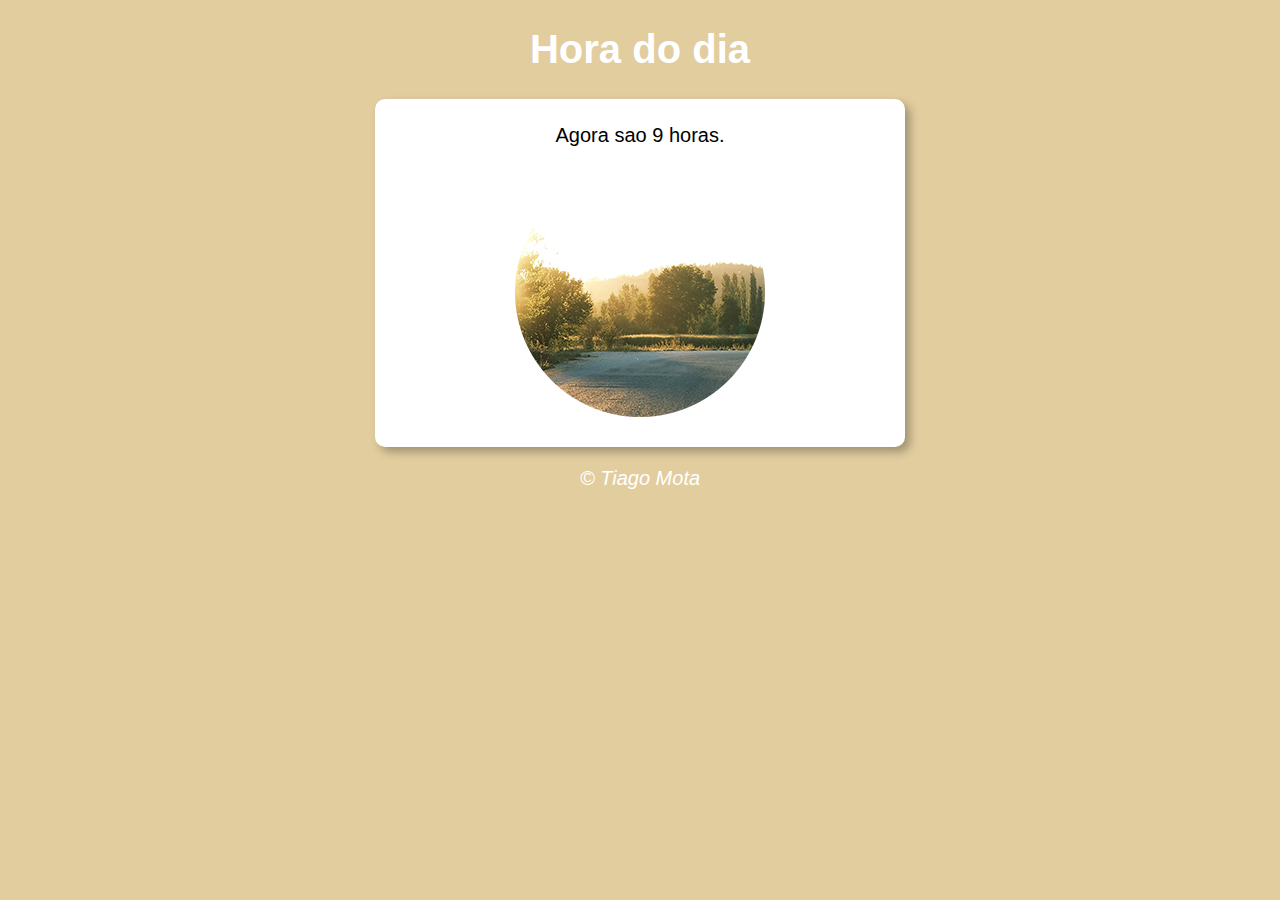
<file: Desafio/ex011/index.html>
<!DOCTYPE html>
<html lang="pt-br">
<head>
    <meta charset="UTF-8">
    <meta name="viewport" content="width=device-width, initial-scale=1.0">
    <link rel="stylesheet" href="style.css">
    <title>Exercicio JS</title>
</head>
<body onload="carregar()">
    <header>
        <h1>Hora do dia</h1>
    </header>
    <section>
        <div id="msg">
            aqui vai aparecer a mensagem
        </div>
        <div id="foto">
            <img id="imagem" src="img/manha.png" alt="foto do dia">
        </div>
    </section>
    <footer>
        <p>&copy; Tiago Mota</p>
    </footer>

    <script src="script.js"></script>
</body>
</html>
</file>
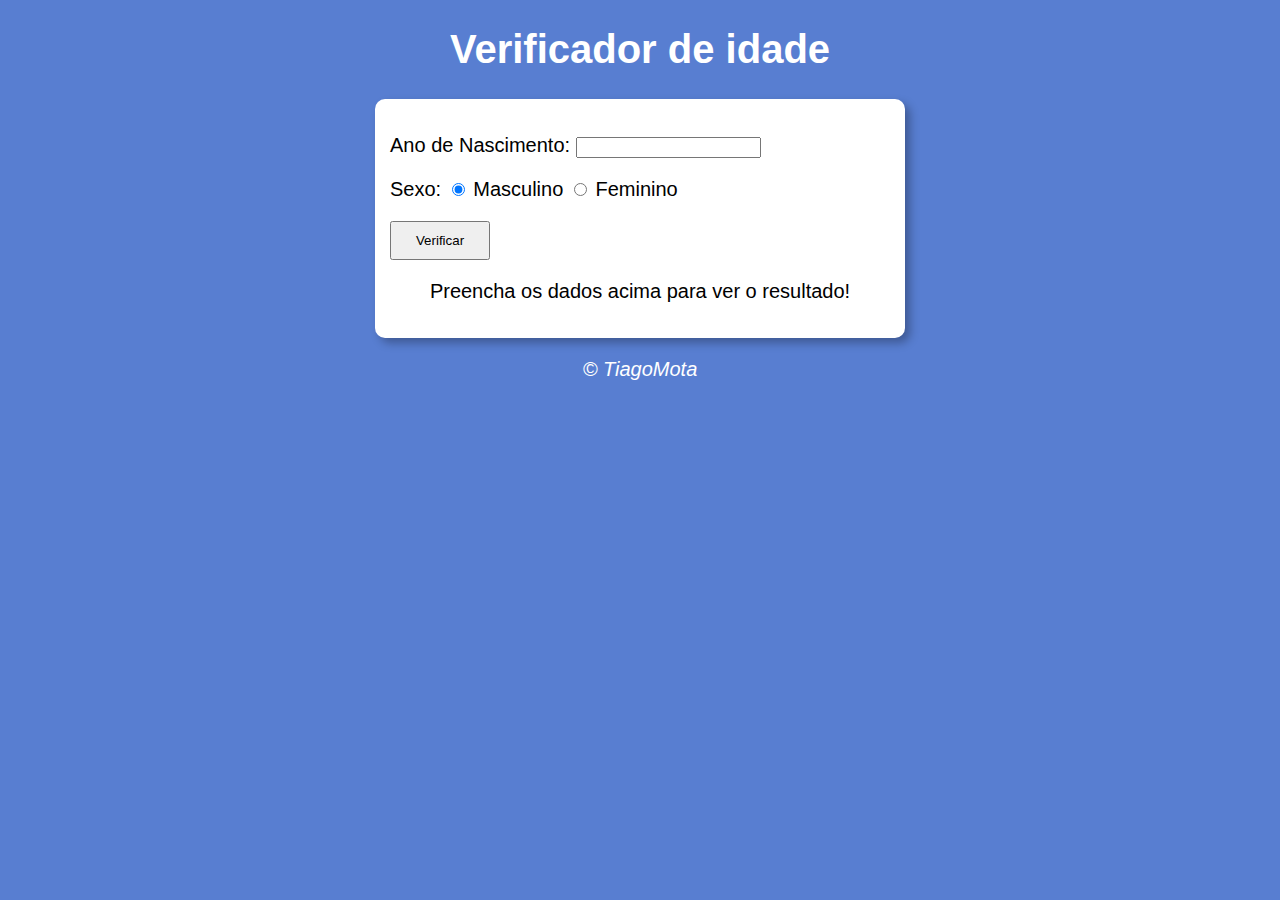
<file: Desafio/ex012/index.html>
<!DOCTYPE html>
<html lang="pt-br">
<head>
    <meta charset="UTF-8">
    <meta name="viewport" content="width=device-width, initial-scale=1.0">
    <link rel="stylesheet" href="style.css">
    <title>Verificador de idade</title>
</head>
<body>
    <header>
        <h1>Verificador de idade</h1>
    </header>
    <section>
        <div>
            <p>Ano de Nascimento:
                <input type="number" name="txtano" id="txtano">
            </p>
            <p>
                Sexo: <input type="radio" name="radsex" id="mas" checked>
                <label for="mas">Masculino</label>
                <input type="radio" name="radsex" id="fem">
                <label for="fem">Feminino</label>
            </p>
            <p>
                <input id="botao" type="button" value="Verificar" onclick="verificar()">
            </p>
        </div>
        <div id="res">
            <p>Preencha os dados acima para ver o resultado!</p>
        </div>
    </section>
    <footer>
        <p>&copy; TiagoMota</p>
    </footer>

    <script src="script.js"></script>
</body>
</html>
</file>
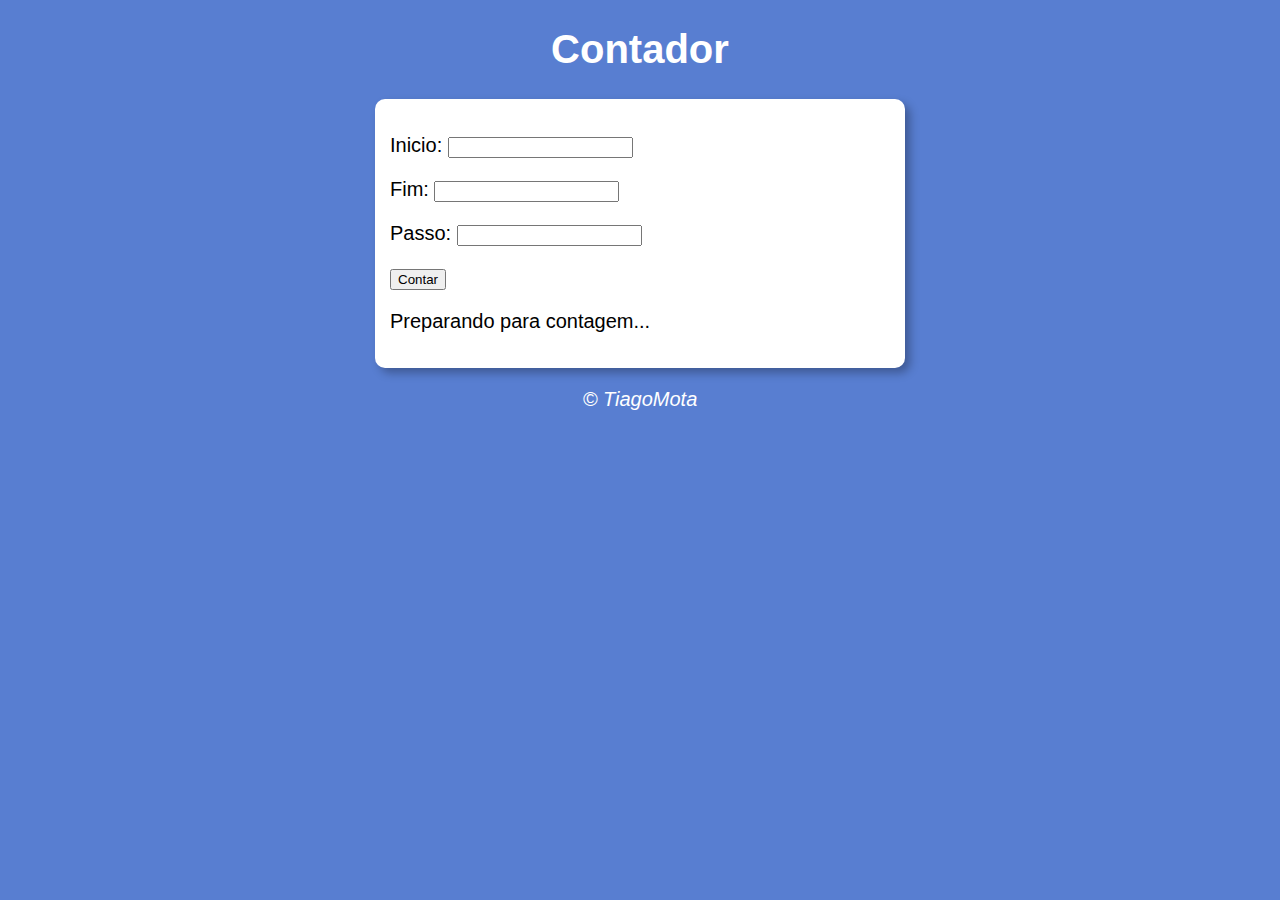
<file: Desafio/ex013/index.html>
<!DOCTYPE html>
<html lang="pt-br">
<head>
    <meta charset="UTF-8">
    <meta name="viewport" content="width=device-width, initial-scale=1.0">
    <link rel="stylesheet" href="style.css">
    <title>Exercicio JS</title>
</head>
<body>
    <header>
        <h1>Contador</h1>
    </header>
    <section>
        <div id="dados">
            <p>Inicio: <input type="number" name="inicio" id="txti"></p>
            <p>Fim: <input type="number" name="fim" id="txtf"></p>
            <p>Passo: <input type="number" name="passo" id="txtp"></p>
            <p><input type="button" value="Contar" onclick="contar()"></p>
        </div>
        <div id="res">
            <p>Preparando para contagem...</p>
        </div>
    </section>
    <footer>
        <p>&copy; TiagoMota</p>
    </footer>

    <script src="script.js"></script>
</body>
</html>
</file>
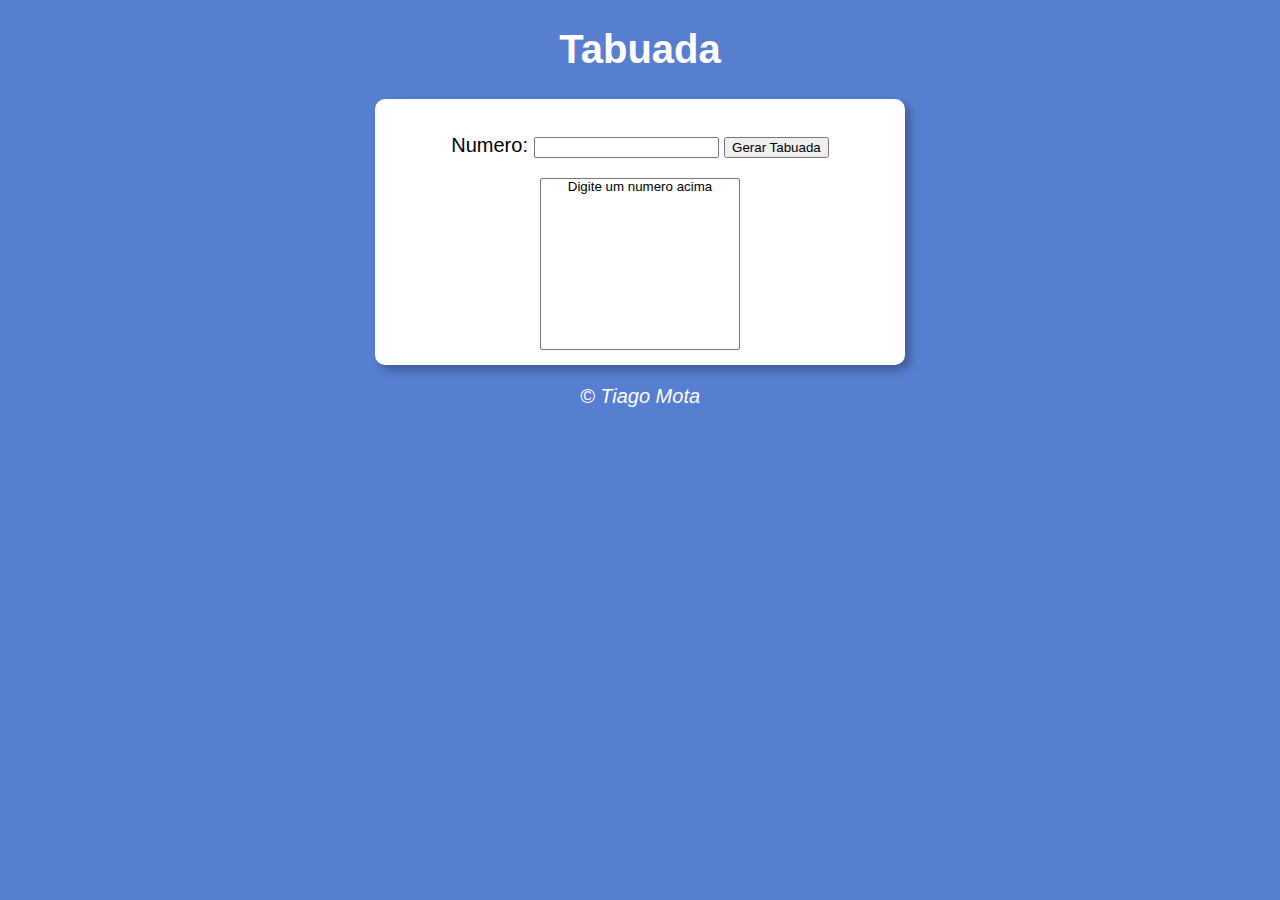
<file: Desafio/ex014/index.html>
<!DOCTYPE html>
<html lang="pt-br">
<head>
    <meta charset="UTF-8">
    <meta name="viewport" content="width=device-width, initial-scale=1.0">
    <link rel="stylesheet" href="style.css">
    <title>Tabuada</title>
</head>
<body>
    <header>
        <h1>Tabuada</h1>
    </header>
    <section>
        <div class="center">
            <p>Numero: <input type="number" name="num" id="txtn">
            <input type="button" value="Gerar Tabuada" onclick="tabuada()"></p>
        </div>
        <div class="center">
            <select name="tabuada"  id="seltab" size="10">
                <option>Digite um numero acima</option>
            </select>
        </div>
    </section>
    <footer>
        <p>&copy; Tiago Mota</p>
    </footer>

    <script src="script.js"></script>
</body>
</html>
</file>
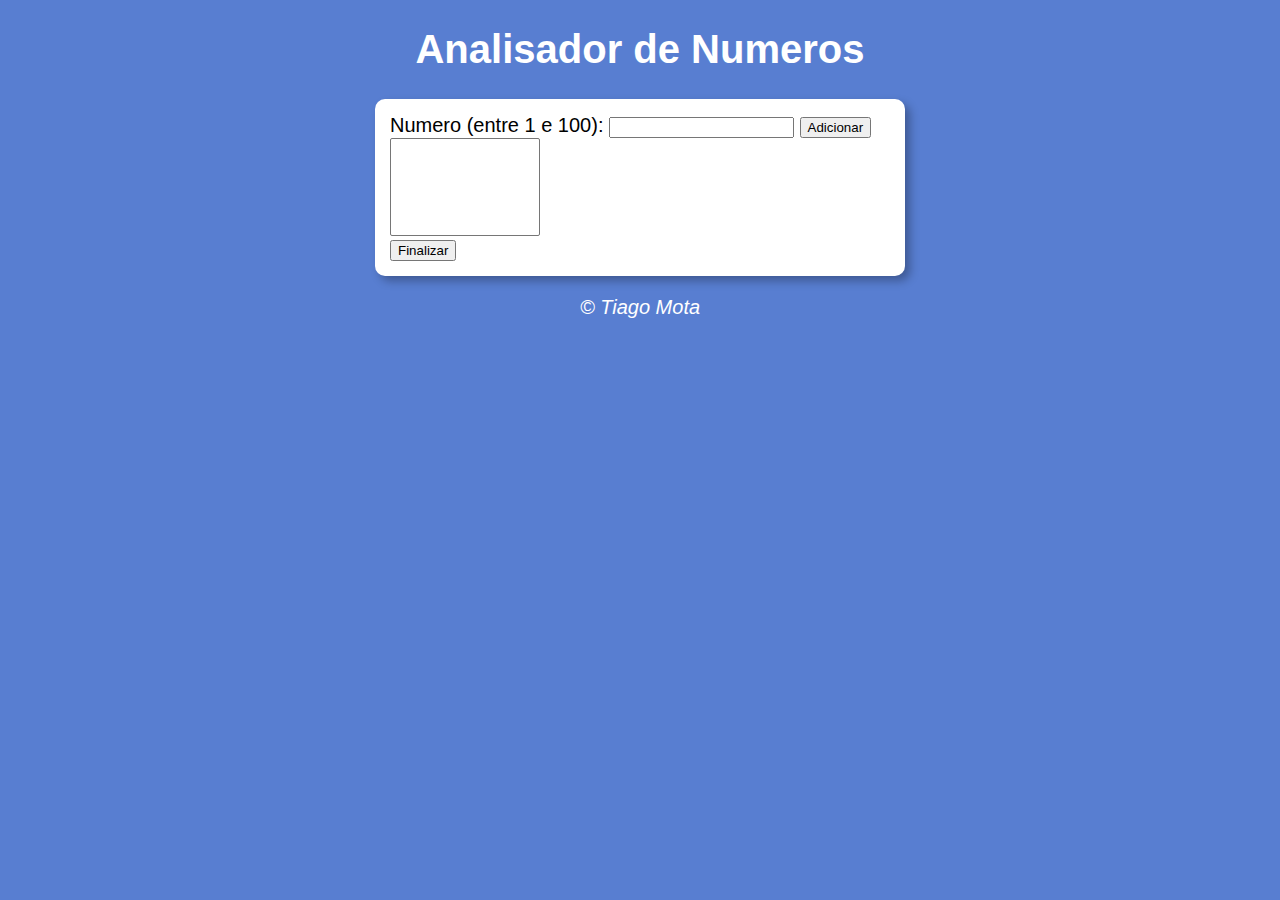
<file: Desafio/ex015/index.html>
<!DOCTYPE html>
<html lang="pt-br">
<head>
    <meta charset="UTF-8">
    <meta name="viewport" content="width=device-width, initial-scale=1.0">
    <link rel="stylesheet" href="style.css">
    <title>Analisador de Numeros</title>
</head>
<body>
    <header>
        <h1>Analisador de Numeros</h1>
    </header>
    <section>
        <div>
            Numero (entre 1 e 100):
            <input type="number" name="fnum" id="fnum">
            <input type="button" value="Adicionar" onclick="adicionar()">
            <br><select name="flista" id="flista" size="6"></select>
            <br><input type="button" value="Finalizar" onclick="finalizar()">
        </div>
        <div id="res">
            
        </div>
    </section>
    <footer>
        <p>&copy; Tiago Mota</p>
    </footer>

    <script src="script.js"></script>
</body>
</html>
</file>
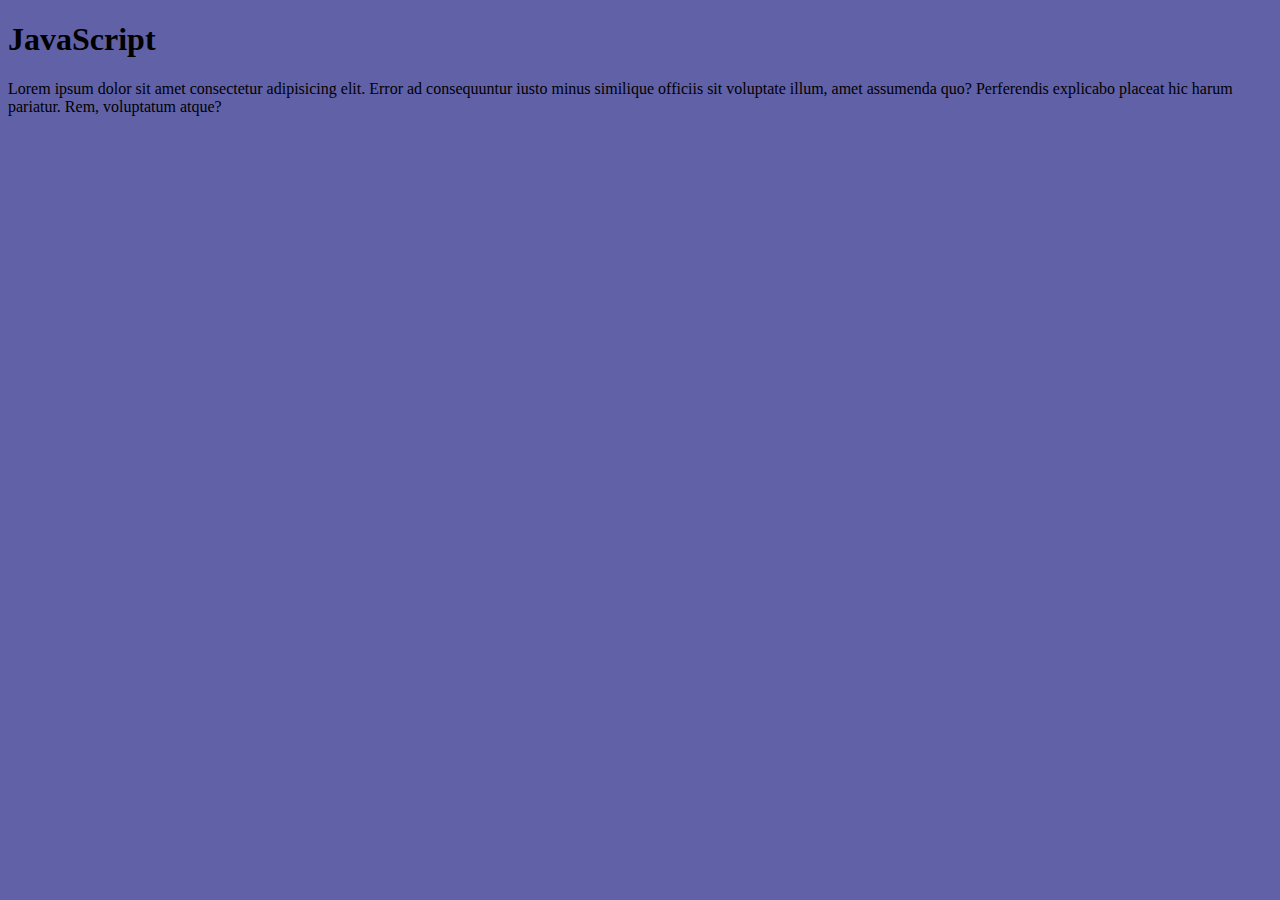
<file: Aula04/ex001.html>
<!DOCTYPE html>
<html lang="pt-br">
<head>
    <meta charset="UTF-8">
    <meta name="viewport" content="width=device-width, initial-scale=1.0">
    <title>JavaScript</title>
    <style>
        body {
            background-color: rgb(97, 97, 168);
        }
    </style>
</head>
<body>
    <h1>JavaScript</h1>
    <p>Lorem ipsum dolor sit amet consectetur adipisicing elit. Error ad consequuntur iusto minus similique officiis sit voluptate illum, amet assumenda quo? Perferendis explicabo placeat hic harum pariatur. Rem, voluptatum atque?</p>

    <script>
        window.alert('Fala meu mano')
        window.confirm('esta gostando de JS?')
        window.prompt('qual e seu nome?') 
    </script>
</body>
</html>
</file>
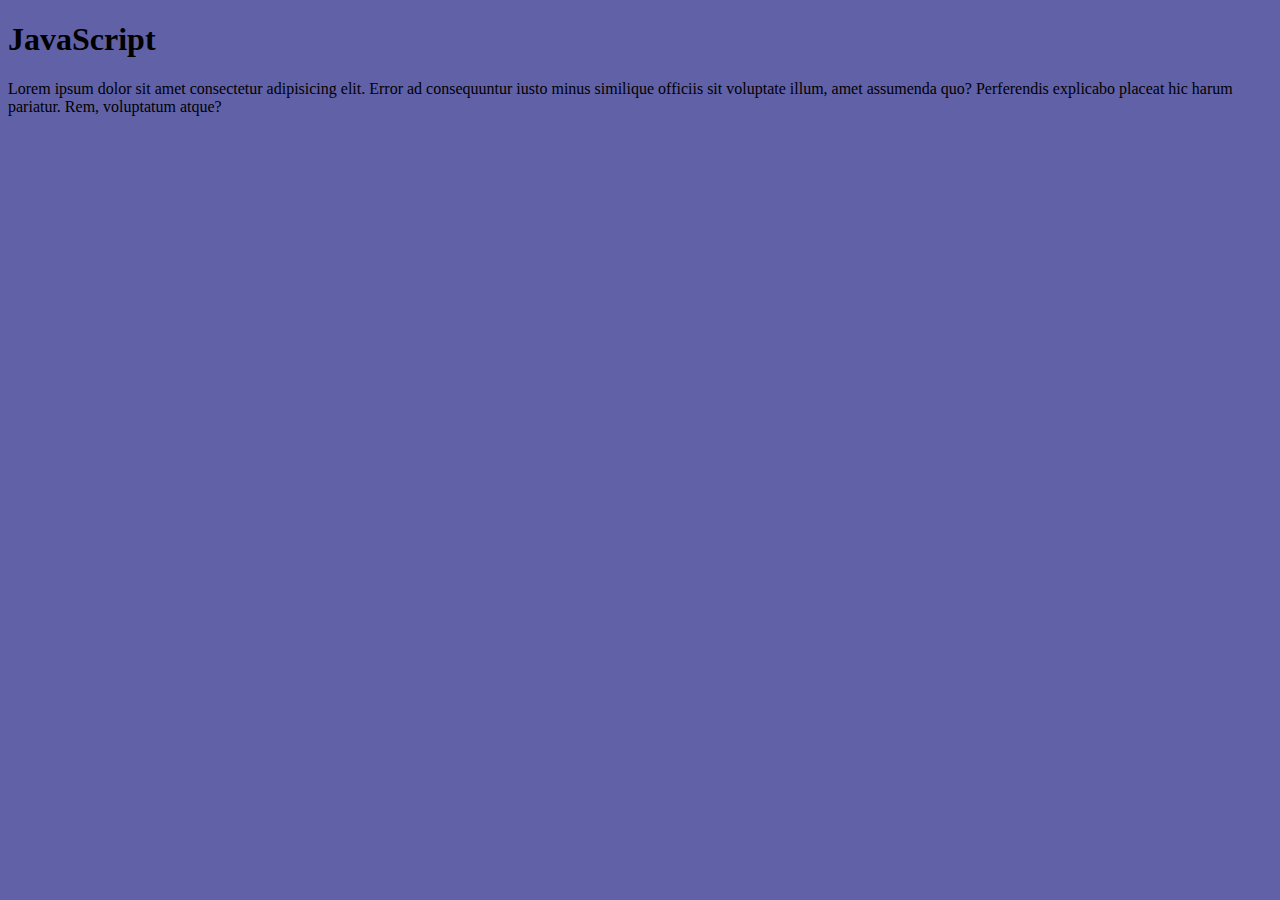
<file: Aula05/ex002.html>
<!DOCTYPE html>
<html lang="pt-br">
<head>
    <meta charset="UTF-8">
    <meta name="viewport" content="width=device-width, initial-scale=1.0">
    <title>JavaScript</title>
    <style>
        body {
            background-color: rgb(97, 97, 168);
        }
    </style>
</head>
<body>
    <h1>JavaScript</h1>
    <p>Lorem ipsum dolor sit amet consectetur adipisicing elit. Error ad consequuntur iusto minus similique officiis sit voluptate illum, amet assumenda quo? Perferendis explicabo placeat hic harum pariatur. Rem, voluptatum atque?</p>

    <script>
        var nome = prompt('Qual e seu nome?')
        alert('E um grande prazer em te conhecer ' + nome + '!')
    </script>
</body>
</html>
</file>
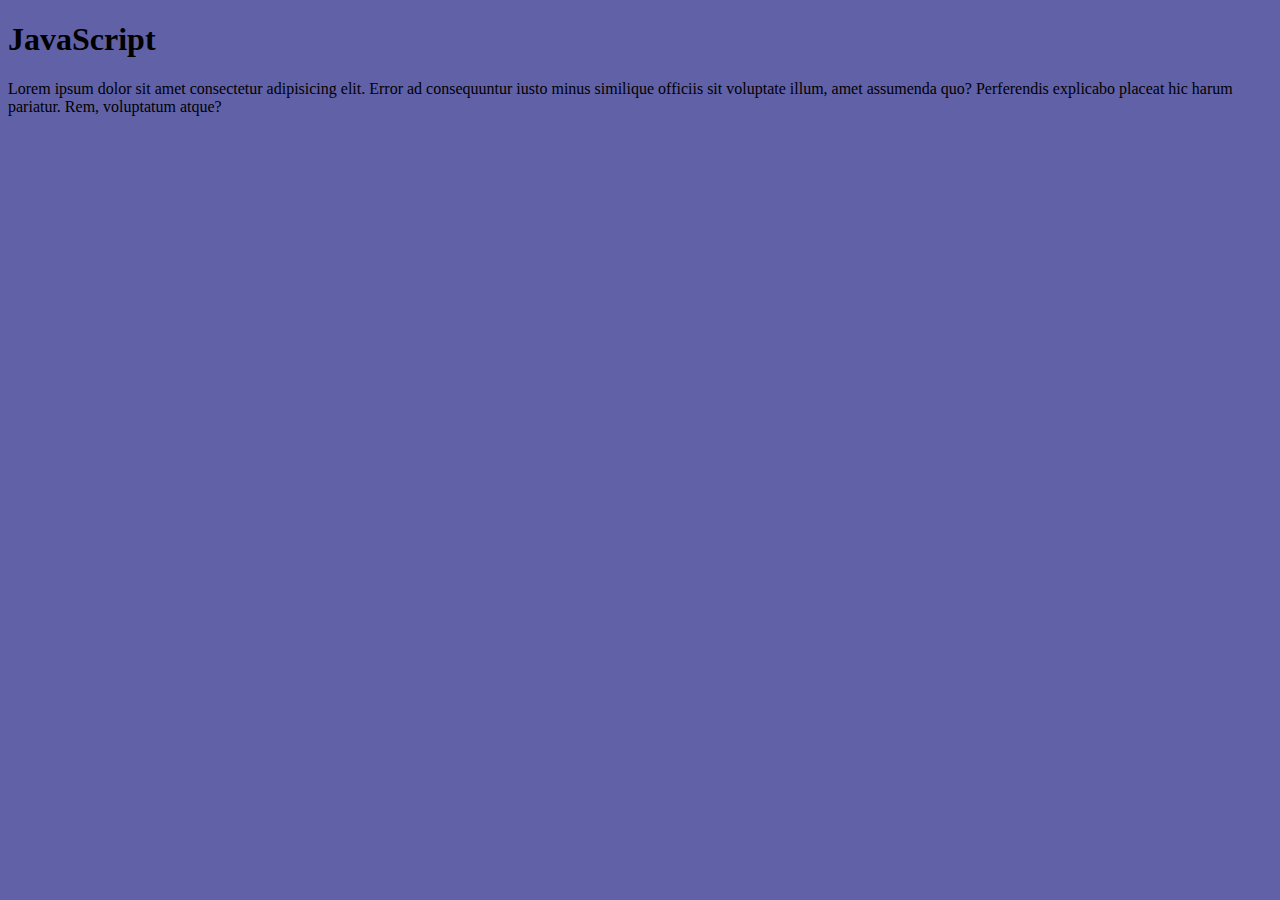
<file: Aula05/ex003.html>
<!DOCTYPE html>
<html lang="pt-br">
<head>
    <meta charset="UTF-8">
    <meta name="viewport" content="width=device-width, initial-scale=1.0">
    <title>JavaScript</title>
    <style>
        body {
            background-color: rgb(97, 97, 168);
        }
    </style>
</head>
<body>
    <h1>JavaScript</h1>
    <p>Lorem ipsum dolor sit amet consectetur adipisicing elit. Error ad consequuntur iusto minus similique officiis sit voluptate illum, amet assumenda quo? Perferendis explicabo placeat hic harum pariatur. Rem, voluptatum atque?</p>

    <script>
        var n1 = Number(prompt('Digite um numero: '))
        var n2 = Number(prompt('Digite outro numero: '))
        var s = n1 + n2
        alert(`A soma entre ${n1} e ${n2} e ${s}!`) //concatenacao
        // (number + number) para adicao
        // (string + string) para concatenacao
    </script>
</body>
</html>
</file>
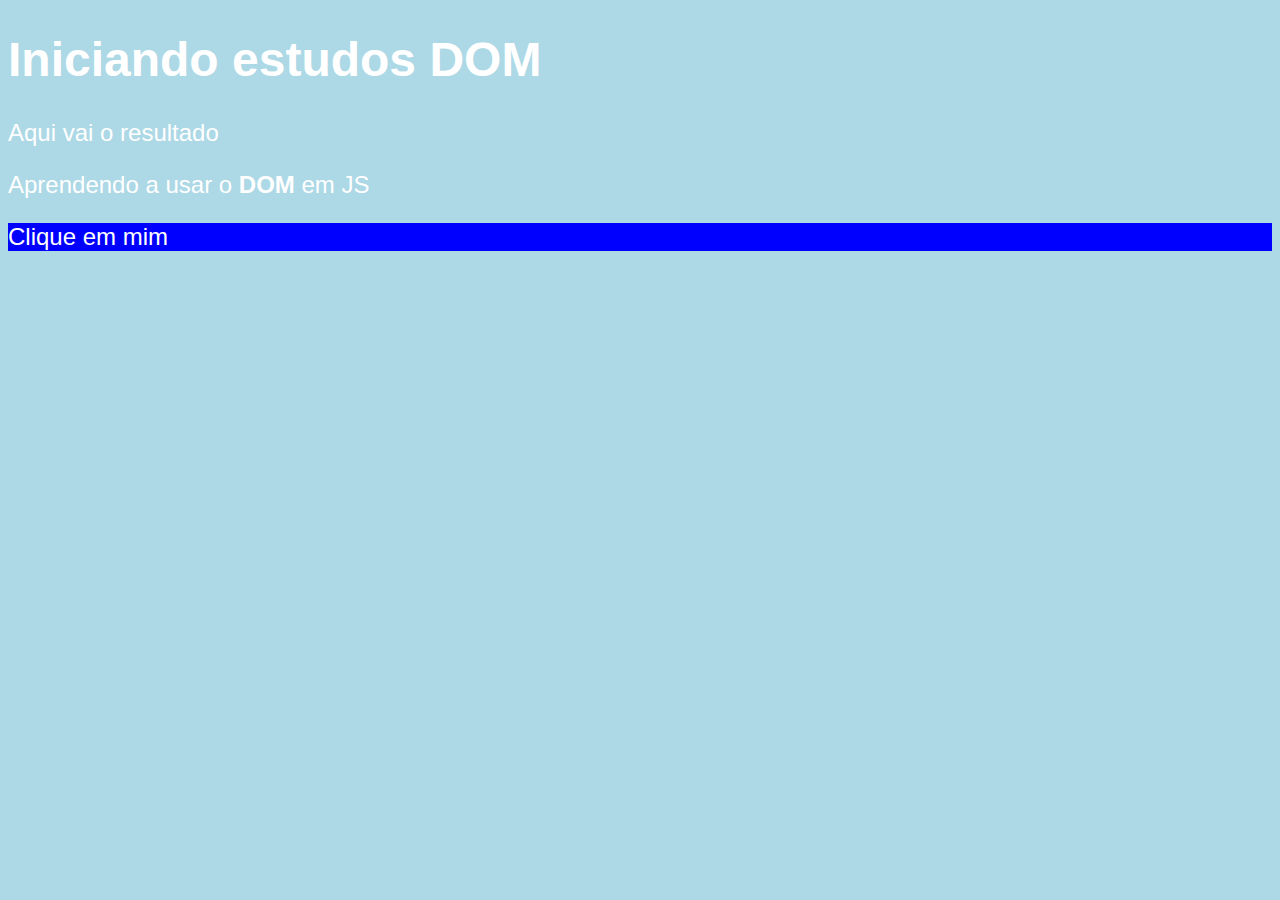
<file: Aula06/ex001.html>
<!DOCTYPE html>
<html lang="en">
<head>
    <meta charset="UTF-8">
    <meta name="viewport" content="width=device-width, initial-scale=1.0">
    <title>Primeiros passos com o DOM</title>
    <style>
        body {
            background-color: lightblue;
            color: white;
            font: normal 18pt Arial;
        }
    </style>
</head>
<body>
    <h1>Iniciando estudos DOM</h1>
    <p>Aqui vai o resultado</p>
    <p>Aprendendo a usar o <strong>DOM</strong> em JS</p>
    <div id="msg">Clique em mim</div>

    <script>
        var corpo = document.body
        var p1 = document.getElementsByTagName('p')[1]
       // var d = document.getElementById('msg')
       // d.style.background = 'green'
        //.innerText = 'Clique em mim'
        var d = document.querySelector('div#msg')
        d.style.background = 'blue'
    </script>
</body>
</html>
</file>
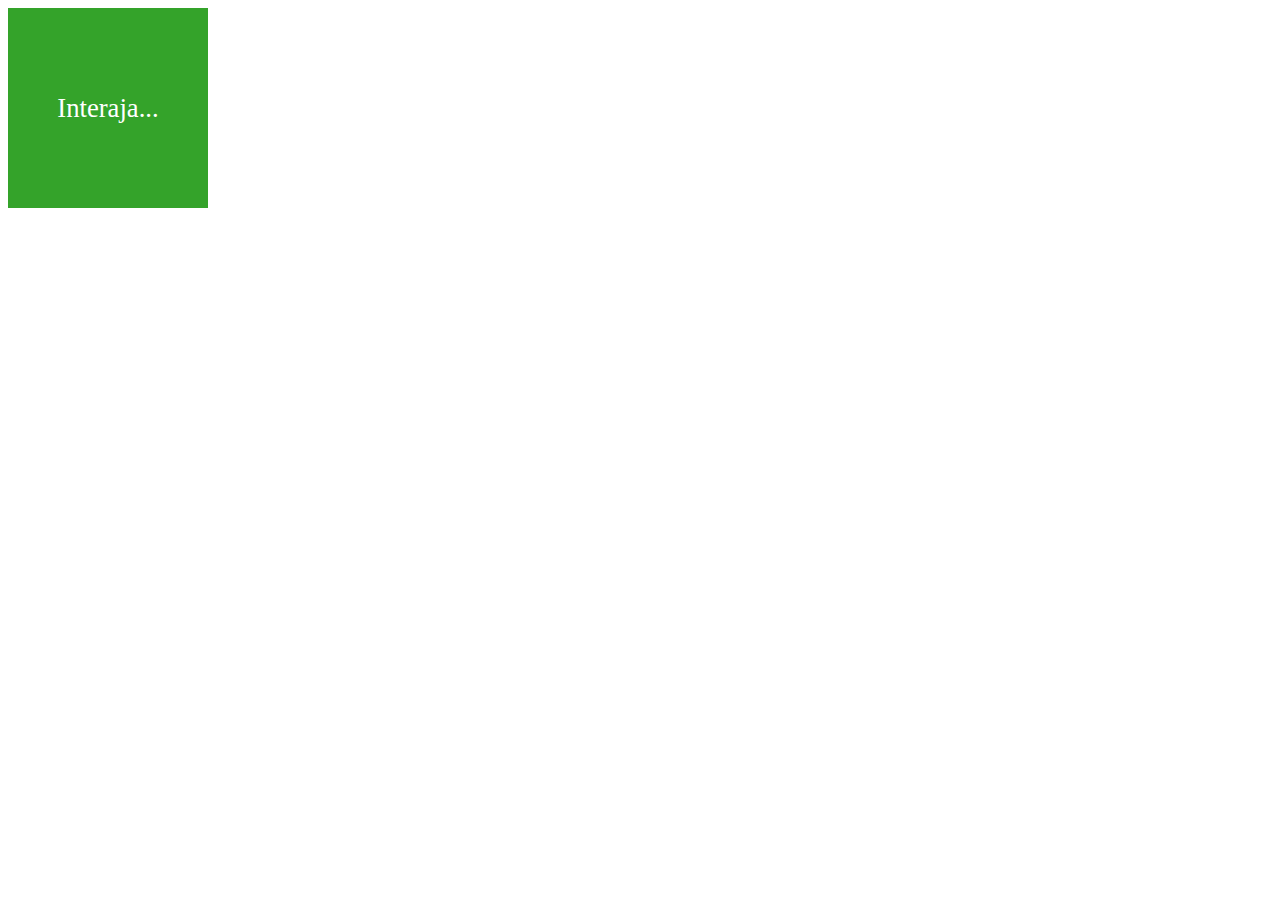
<file: Aula07/ex001.html>
<!DOCTYPE html>
<html lang="pt-br">
<head>
    <meta charset="UTF-8">
    <meta name="viewport" content="width=device-width, initial-scale=1.0">
    <title>Eventos DOM</title>
    <style>
        #area {
            font: normal 20pt white;
            background-color: rgb(52, 163, 42);
            color: white;
            width: 200px;
            height: 200px;
            line-height: 200px;
            text-align: center;
            cursor: pointer;
        }
    </style>
</head>
<body>
    <div id="area">
        Interaja...
    </div>

    <script>
        var area = document.getElementById('area')
        area.addEventListener('click', clicar)
        area.addEventListener('mouseenter', entrar)
        area.addEventListener('mouseout', sair)

        function clicar() {
            area.innerText = 'Clicou!'
        }

        function entrar() {
            area.innerText = 'Entrou!'
            area.style.background = 'red'
        }

        function sair() {
            area.innerText = 'Saiu!'
            area.style.background = 'blue'
        }
    </script>
</body>
</html>
</file>
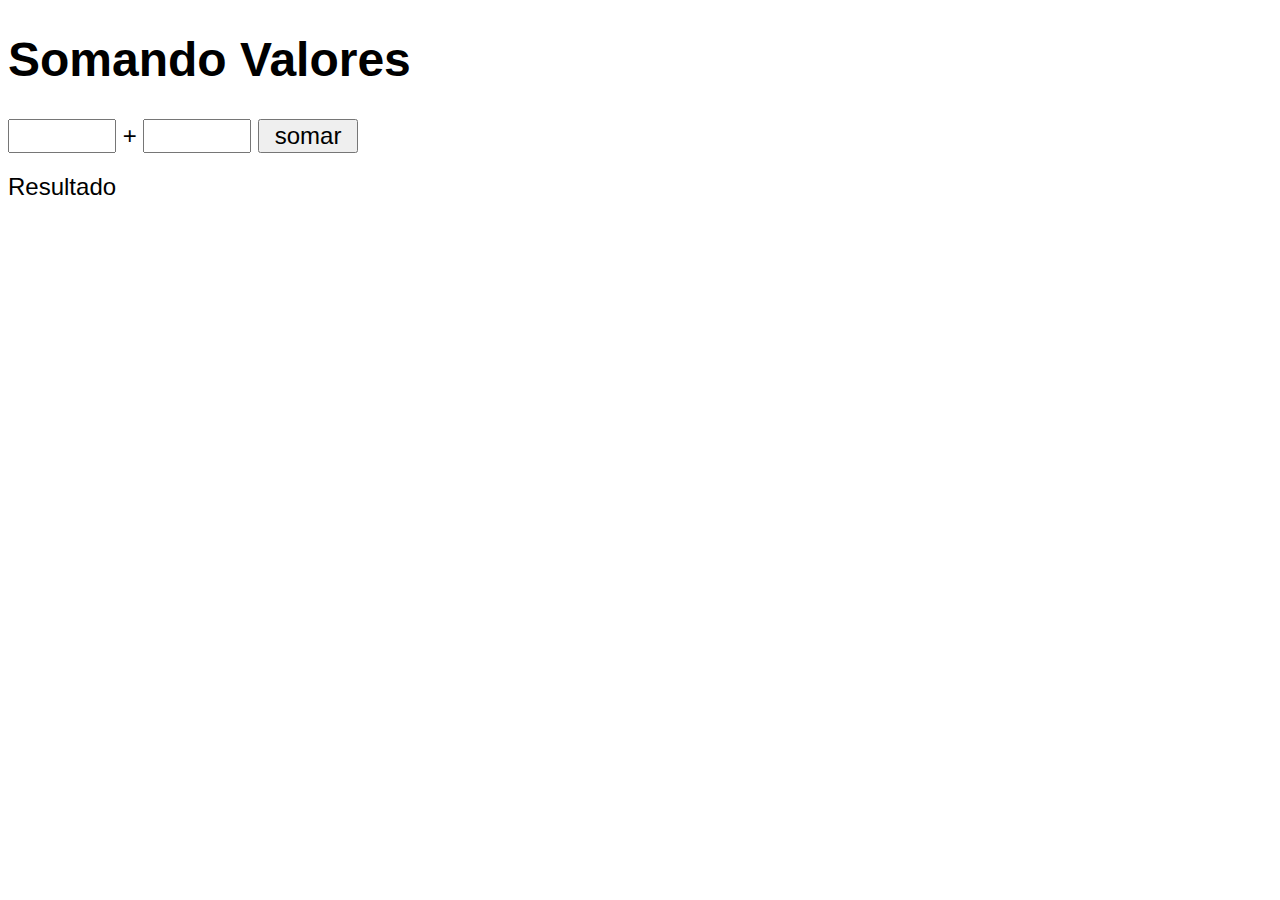
<file: Aula07/ex002.html>
<!DOCTYPE html>
<html lang="pt-br">
<head>
    <meta charset="UTF-8">
    <meta name="viewport" content="width=device-width, initial-scale=1.0">
    <title>Somando Numeros</title>
    <style>
        body {
            font: normal 18pt Arial;
        }

        input {
            font: normal 18pt Arial;
            width: 100px;
        }

        #res {
            margin-top: 20px;
        }
    </style>
</head>
<body>
    <h1>Somando Valores</h1>
    <input type="number" name="txtn1" id="txtn1"> +
    <input type="number" name="txtn2" id="txtn2">
    <input type="button" value="somar" onclick="somar()">
    <div id="res">Resultado</div>

    <script>
        function somar() {
            var tn1 = document.getElementById('txtn1')
            var tn2 = document.getElementById('txtn2')
            var n1 = Number(tn1.value)
            var n2 = Number(tn2.value)
            var s = n1 + n2
            res.innerHTML = `A soma entre ${n1} e ${n2} e igual a <strong>${s}</strong>`
        }
    </script>
</body>
</html>
</file>
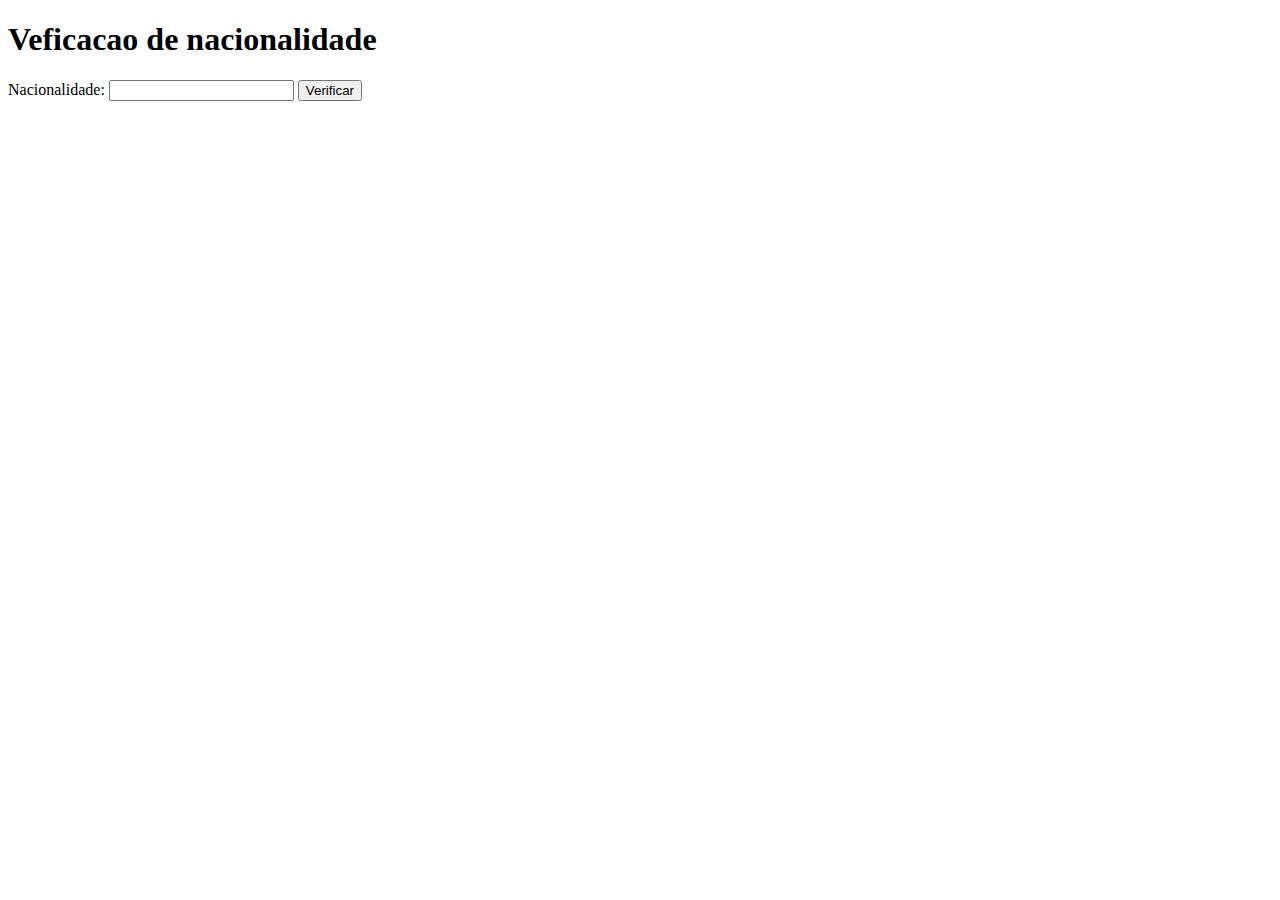
<file: Aula08/desafio.html>
<!DOCTYPE html>
<html lang="pt-br">
<head>
    <meta charset="UTF-8">
    <meta name="viewport" content="width=device-width, initial-scale=1.0">
    <title>Verificacao de nacionalidade</title>
</head>
<body>
    <h1>Veficacao de nacionalidade</h1>

    Nacionalidade: <input type="text" name="txtna" id="txtna">
    <input type="button" value="Verificar" onclick="calc()">
    <div id="res"></div>

    <script>
        function calc() {
            var txtn = document.getElementById('txtna')
            var res = document.getElementById('res')
            var pais = String(txtn.value)
            res.innerHTML = `<p>Sua nacionalidade e ${pais}!</p>`
            if (pais == 'brasil') {
                res.innerHTML = `<p>Voce e da putaria!</p>`
            } else {
                res.innerHTML = `<p>Voce e gringo fodido</p>`
            }
            
        }
    </script>
</body>
</html>
</file>
<file: Desafio/ex011/style.css>
@charset "UTF-8";

body {
    background-color: rgb(88, 126, 209);
    font: normal 15pt Arial;
}

header {
    color: white;
    text-align: center;
}

div {
    text-align: center;
    padding: 10px;
}

section {
    background-color: white;
    border-radius: 10px;
    padding: 15px;
    width: 500px;
    margin: auto;
    box-shadow: 5px 5px 10px rgba(0, 0, 0, 0.295);
    
}

footer {
    color: white;
    text-align: center;
    font-style: italic;
}
</file>
<file: Desafio/ex012/style.css>
@charset "UTF-8";

body {
    background-color: rgb(88, 126, 209);
    font: normal 15pt Arial;
}

header {
    color: white;
    text-align: center;
}

section {
    background-color: white;
    border-radius: 10px;
    padding: 15px;
    width: 500px;
    margin: auto;
    box-shadow: 5px 5px 10px rgba(0, 0, 0, 0.295);
}

#res p {
    text-align: center;
}

#botao {
    padding: 10px;
    width: 100px;
    cursor: pointer;
}

footer {
    color: white;
    text-align: center;
    font-style: italic;
}
</file>
<file: Desafio/ex013/style.css>
@charset "UTF-8";

body {
    background-color: rgb(88, 126, 209);
    font: normal 15pt Arial;
}

header {
    color: white;
    text-align: center;
}

section {
    background-color: white;
    border-radius: 10px;
    padding: 15px;
    width: 500px;
    margin: auto;
    box-shadow: 5px 5px 10px rgba(0, 0, 0, 0.295);
}

footer {
    color: white;
    text-align: center;
    font-style: italic;
}
</file>
<file: Desafio/ex014/style.css>
@charset "UTF-8";

body {
    background-color: rgb(88, 126, 209);
    font: normal 15pt Arial;
}

header {
    color: white;
    text-align: center;
}

.center {
    display: flex;
    align-items: center;
    justify-content: center;
}

select {
    width: 200px;
    text-align: center;
}

section {
    background-color: white;
    border-radius: 10px;
    padding: 15px;
    width: 500px;
    margin: auto;
    box-shadow: 5px 5px 10px rgba(0, 0, 0, 0.295);
    
}

footer {
    color: white;
    text-align: center;
    font-style: italic;
}
</file>
<file: Desafio/ex015/style.css>
@charset "UTF-8";

body {
    background-color: rgb(88, 126, 209);
    font: normal 15pt Arial;
}

header {
    color: white;
    text-align: center;
}

section {
    background-color: white;
    border-radius: 10px;
    padding: 15px;
    width: 500px;
    margin: auto;
    box-shadow: 5px 5px 10px rgba(0, 0, 0, 0.295);
}

#flista {
    width: 150px;
}

footer {
    color: white;
    text-align: center;
    font-style: italic;
}
</file>
